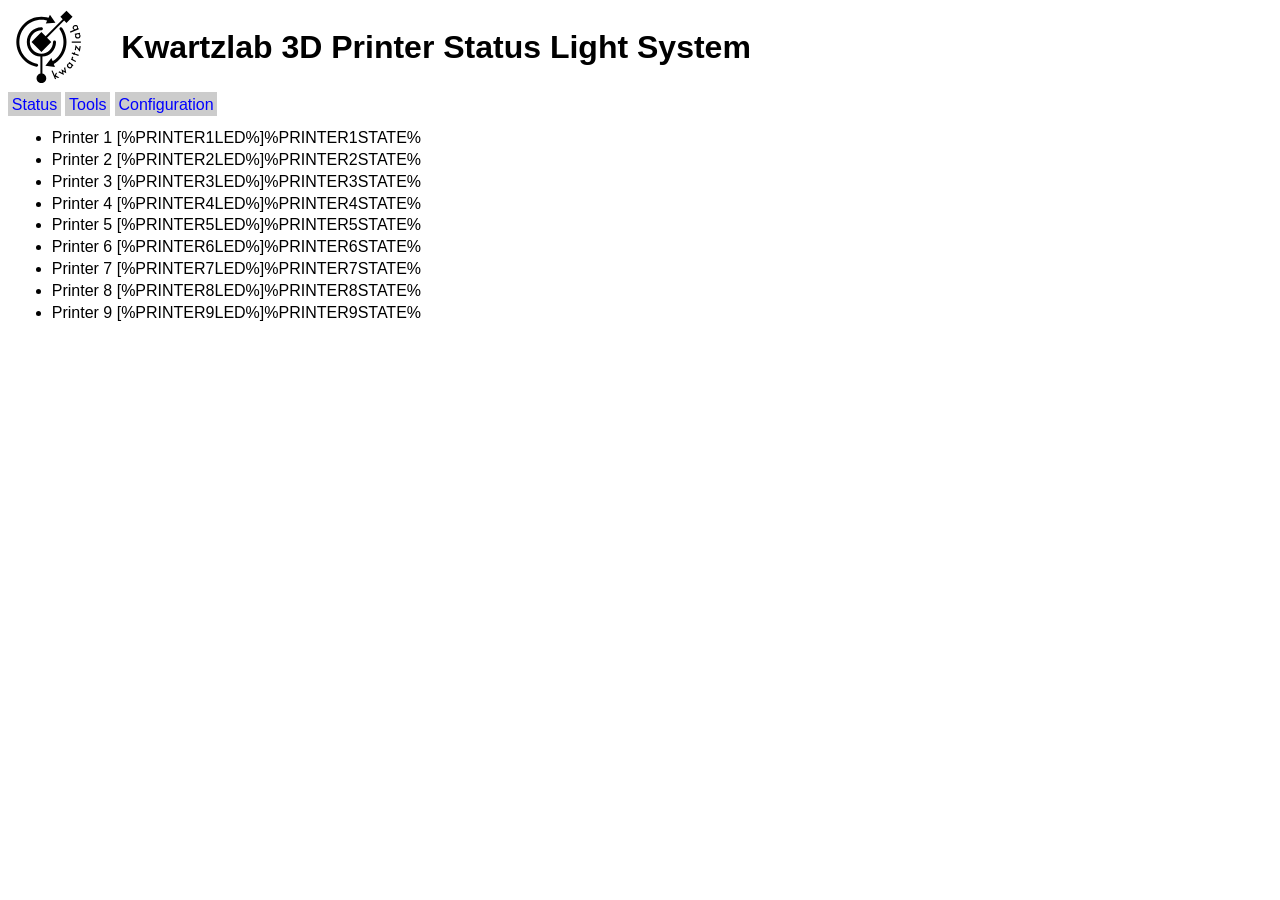
<file: firmware/Kwartzlab3DPSL/data/index.html>
<!doctype html>
<html lang="en">
 <head>
  <meta charset="UTF-8">
  <title>Kwartzlab 3D Printer Status Lights</title>
  <link href="3dpsl.css" rel="stylesheet">
 </head>
 <body>
  <div class="header">
   <img src="logo.svg" style="width: 2cm; height: 2cm;" alt="Kwartzlab Logo">
   <h1>Kwartzlab 3D Printer Status Light System</h1>
  </div>
  <div class="toolbar">
   <a href="index.html">Status</a>
   <a href="tools.html">Tools</a>
   <a href="config.html">Configuration</a>
   <ul>
	<li>Printer 1 [%PRINTER1LED%]%PRINTER1STATE%</li>
	<li>Printer 2 [%PRINTER2LED%]%PRINTER2STATE%</li>
	<li>Printer 3 [%PRINTER3LED%]%PRINTER3STATE%</li>
	<li>Printer 4 [%PRINTER4LED%]%PRINTER4STATE%</li>
	<li>Printer 5 [%PRINTER5LED%]%PRINTER5STATE%</li>
	<li>Printer 6 [%PRINTER6LED%]%PRINTER6STATE%</li>
	<li>Printer 7 [%PRINTER7LED%]%PRINTER7STATE%</li>
	<li>Printer 8 [%PRINTER8LED%]%PRINTER8STATE%</li>
	<li>Printer 9 [%PRINTER9LED%]%PRINTER9STATE%</li>
   </ul>
  </div>
 </body>
</html>
</file>
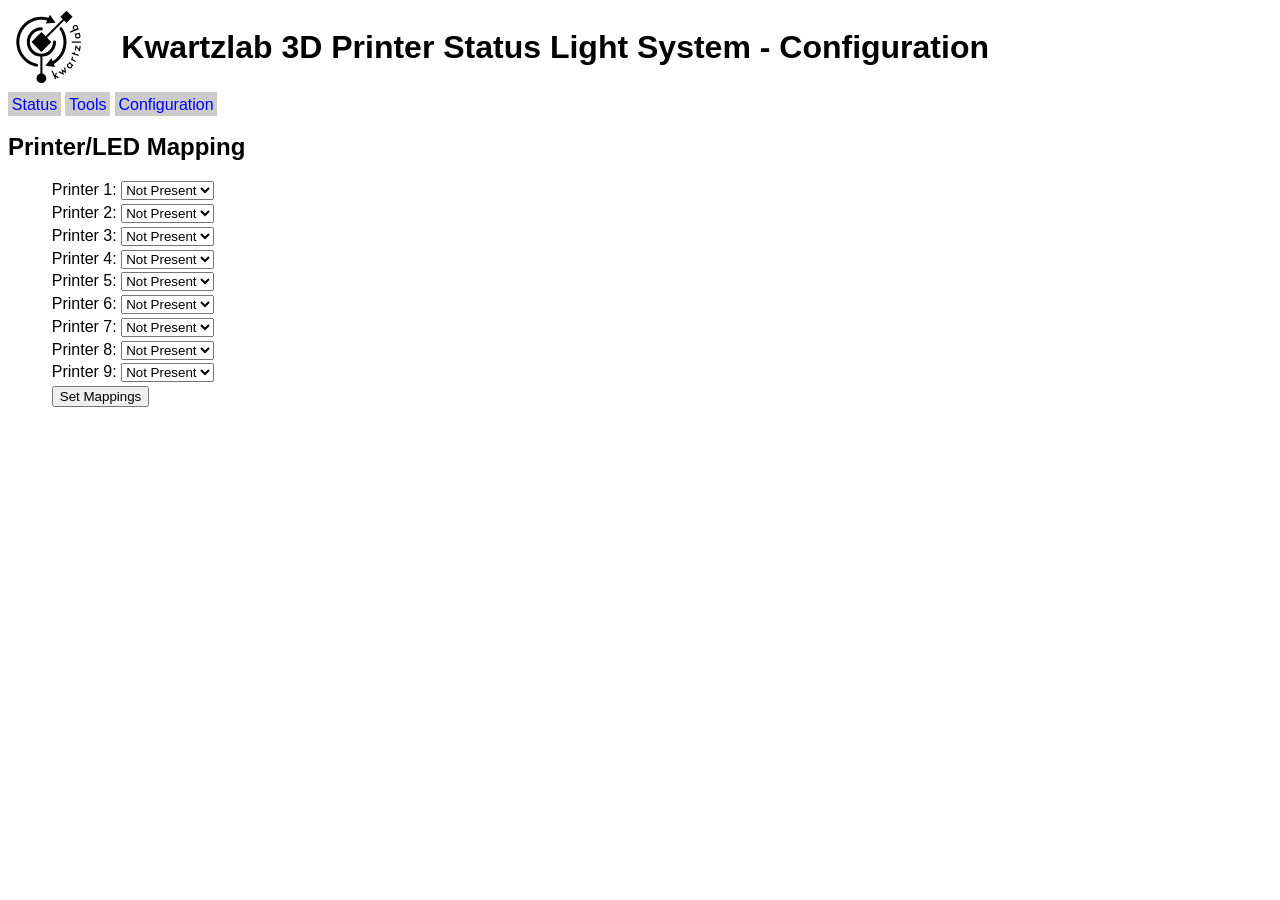
<file: firmware/Kwartzlab3DPSL/data/config.html>
<!doctype html>
<html lang="en">
 <head>
  <meta charset="UTF-8">
  <title>Kwartzlab 3D Printer Status Lights</title>
  <link href="3dpsl.css" rel="stylesheet">
 </head>
 <body>
  <div class="header">
   <img src="logo.svg" style="width: 2cm; height: 2cm;" alt="Kwartzlab Logo">
   <h1>Kwartzlab 3D Printer Status Light System - Configuration</h1>
  </div>
  <div class="toolbar">
    <a href="index.html">Status</a>
	<a href="tools.html">Tools</a>
	<a href="config.html">Configuration</a>
  </div>
  
  <h2>Printer/LED Mapping</h2>
  <form method="post" action="/mappings.action">
   <ul style="list-style: none;">
    <li>Printer 1:
     <select name="printer1">
 	  <option value="0" %PRINTER1LED0%>Not Present</option>
      <option value="1" %PRINTER1LED1%>LED 1</option>
 	  <option value="2" %PRINTER1LED2%>LED 2</option>
      <option value="3" %PRINTER1LED3%>LED 3</option>
 	  <option value="4" %PRINTER1LED4%>LED 4</option>
      <option value="5" %PRINTER1LED5%>LED 5</option>
 	  <option value="6" %PRINTER1LED6%>LED 6</option>
      <option value="7" %PRINTER1LED7%>LED 7</option>
 	  <option value="8" %PRINTER1LED8%>LED 8</option>
      <option value="9" %PRINTER1LED9%>LED 9</option>
     </select>
    </li>
    <li>Printer 2:
     <select name="printer2">
 	  <option value="0" %PRINTER2LED0%>Not Present</option>
      <option value="1" %PRINTER2LED1%>LED 1</option>
 	  <option value="2" %PRINTER2LED2%>LED 2</option>
      <option value="3" %PRINTER2LED3%>LED 3</option>
 	  <option value="4" %PRINTER2LED4%>LED 4</option>
      <option value="5" %PRINTER2LED5%>LED 5</option>
 	  <option value="6" %PRINTER2LED6%>LED 6</option>
      <option value="7" %PRINTER2LED7%>LED 7</option>
 	  <option value="8" %PRINTER2LED8%>LED 8</option>
      <option value="9" %PRINTER2LED9%>LED 9</option>
     </select>
    </li>
    <li>Printer 3:
     <select name="printer3">
 	  <option value="0">Not Present</option>
 	  <option value="0" %PRINTER3LED0%>Not Present</option>
      <option value="1" %PRINTER3LED1%>LED 1</option>
 	  <option value="2" %PRINTER3LED2%>LED 2</option>
      <option value="3" %PRINTER3LED3%>LED 3</option>
 	  <option value="4" %PRINTER3LED4%>LED 4</option>
      <option value="5" %PRINTER3LED5%>LED 5</option>
 	  <option value="6" %PRINTER3LED6%>LED 6</option>
      <option value="7" %PRINTER3LED7%>LED 7</option>
 	  <option value="8" %PRINTER3LED8%>LED 8</option>
      <option value="9" %PRINTER3LED9%>LED 9</option>
     </select>
    </li>
    <li>Printer 4:
     <select name="printer4">
 	  <option value="0" %PRINTER4LED0%>Not Present</option>
      <option value="1" %PRINTER4LED1%>LED 1</option>
 	  <option value="2" %PRINTER4LED2%>LED 2</option>
      <option value="3" %PRINTER4LED3%>LED 3</option>
 	  <option value="4" %PRINTER4LED4%>LED 4</option>
      <option value="5" %PRINTER4LED5%>LED 5</option>
 	  <option value="6" %PRINTER4LED6%>LED 6</option>
      <option value="7" %PRINTER4LED7%>LED 7</option>
 	  <option value="8" %PRINTER4LED8%>LED 8</option>
      <option value="9" %PRINTER4LED9%>LED 9</option>
     </select>
    </li>
    <li>Printer 5:
     <select name="printer5">
 	  <option value="0" %PRINTER5LED0%>Not Present</option>
      <option value="1" %PRINTER5LED1%>LED 1</option>
 	  <option value="2" %PRINTER5LED2%>LED 2</option>
      <option value="3" %PRINTER5LED3%>LED 3</option>
 	  <option value="4" %PRINTER5LED4%>LED 4</option>
      <option value="5" %PRINTER5LED5%>LED 5</option>
 	  <option value="6" %PRINTER5LED6%>LED 6</option>
      <option value="7" %PRINTER5LED7%>LED 7</option>
 	  <option value="8" %PRINTER5LED8%>LED 8</option>
      <option value="9" %PRINTER5LED9%>LED 9</option>
     </select>
    </li>
    <li>Printer 6:
     <select name="printer6">
 	  <option value="0" %PRINTER6LED0%>Not Present</option>
      <option value="1" %PRINTER6LED1%>LED 1</option>
 	  <option value="2" %PRINTER6LED2%>LED 2</option>
      <option value="3" %PRINTER6LED3%>LED 3</option>
 	  <option value="4" %PRINTER6LED4%>LED 4</option>
      <option value="5" %PRINTER6LED5%>LED 5</option>
 	  <option value="6" %PRINTER6LED6%>LED 6</option>
      <option value="7" %PRINTER6LED7%>LED 7</option>
 	  <option value="8" %PRINTER6LED8%>LED 8</option>
      <option value="9" %PRINTER6LED9%>LED 9</option>
     </select>
    </li>
    <li>Printer 7:
     <select name="printer7">
 	  <option value="0" %PRINTER7LED0%>Not Present</option>
      <option value="1" %PRINTER7LED1%>LED 1</option>
 	  <option value="2" %PRINTER7LED2%>LED 2</option>
      <option value="3" %PRINTER7LED3%>LED 3</option>
 	  <option value="4" %PRINTER7LED4%>LED 4</option>
      <option value="5" %PRINTER7LED5%>LED 5</option>
 	  <option value="6" %PRINTER7LED6%>LED 6</option>
      <option value="7" %PRINTER7LED7%>LED 7</option>
 	  <option value="8" %PRINTER7LED8%>LED 8</option>
      <option value="9" %PRINTER7LED9%>LED 9</option>
     </select>
    </li>
    <li>Printer 8:
     <select name="printer8">
 	  <option value="0" %PRINTER8LED0%>Not Present</option>
      <option value="1" %PRINTER8LED1%>LED 1</option>
 	  <option value="2" %PRINTER8LED2%>LED 2</option>
      <option value="3" %PRINTER8LED3%>LED 3</option>
 	  <option value="4" %PRINTER8LED4%>LED 4</option>
      <option value="5" %PRINTER8LED5%>LED 5</option>
 	  <option value="6" %PRINTER8LED6%>LED 6</option>
      <option value="7" %PRINTER8LED7%>LED 7</option>
 	  <option value="8" %PRINTER8LED8%>LED 8</option>
      <option value="9" %PRINTER8LED9%>LED 9</option>
     </select>
    </li>
    <li>Printer 9:
     <select name="printer9">
 	  <option value="0" %PRINTER9LED0%>Not Present</option>
      <option value="1" %PRINTER9LED1%>LED 1</option>
 	  <option value="2" %PRINTER9LED2%>LED 2</option>
      <option value="3" %PRINTER9LED3%>LED 3</option>
 	  <option value="4" %PRINTER9LED4%>LED 4</option>
      <option value="5" %PRINTER9LED5%>LED 5</option>
 	  <option value="6" %PRINTER9LED6%>LED 6</option>
      <option value="7" %PRINTER9LED7%>LED 7</option>
 	  <option value="8" %PRINTER9LED8%>LED 8</option>
      <option value="9" %PRINTER9LED9%>LED 9</option>
     </select>
    </li>
    <li><button type="submit">Set Mappings</button></li>
   </ul>
  </form>
 </body>
</html>
</file>
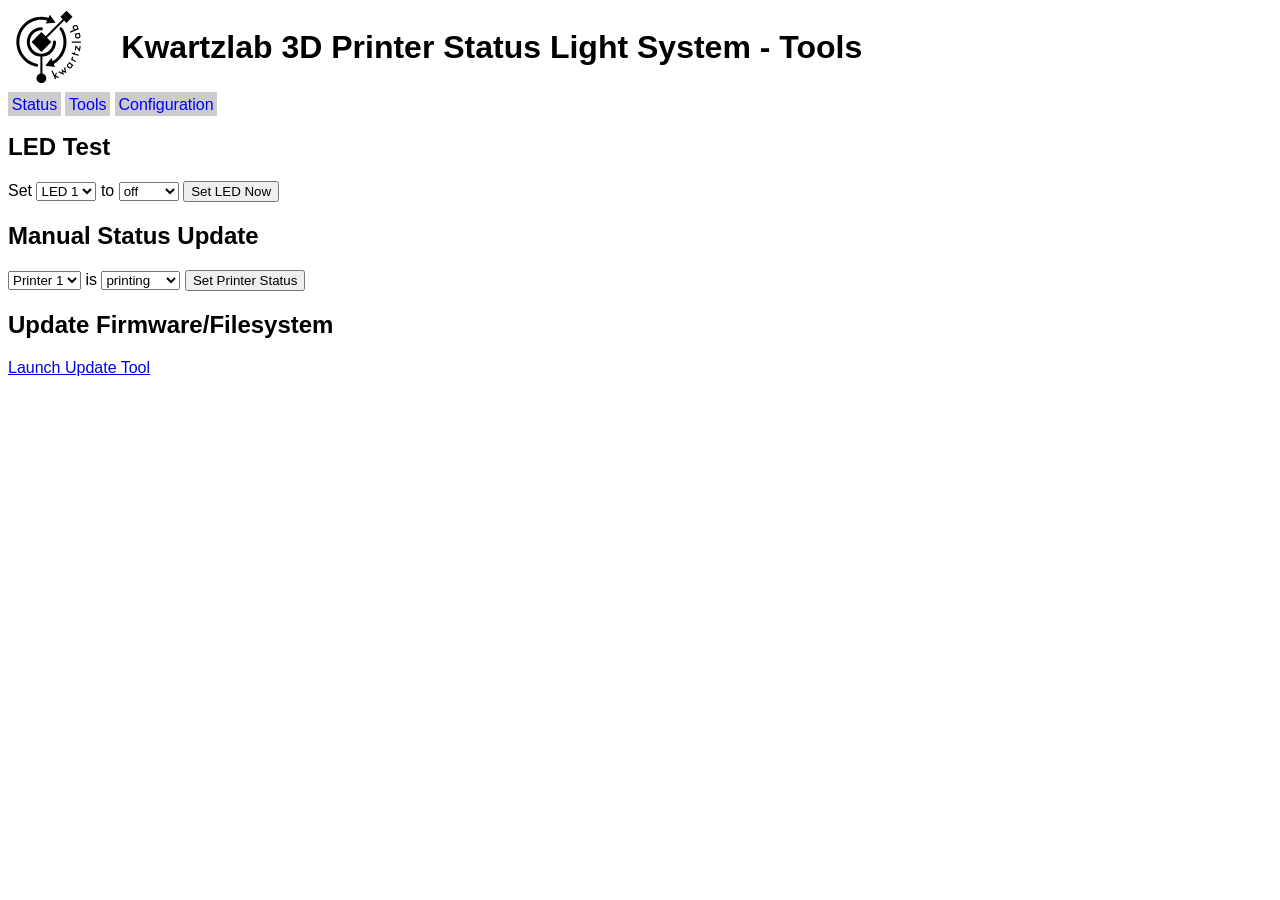
<file: firmware/Kwartzlab3DPSL/data/tools.html>
<!doctype html>
<html lang="en">
 <head>
  <meta charset="UTF-8">
  <title>Kwartzlab 3D Printer Status Lights</title>
  <link href="3dpsl.css" rel="stylesheet">
 </head>
 <body>
  <div class="header">
   <img src="logo.svg" style="width: 2cm; height: 2cm;" alt="Kwartzlab Logo">
   <h1>Kwartzlab 3D Printer Status Light System - Tools</h1>
  </div>
  <div class="toolbar">
    <a href="index.html">Status</a>
	<a href="tools.html">Tools</a>
	<a href="config.html">Configuration</a>
  </div>
  
  <h2>LED Test</h2>
  <form method="post" action="/ledtest.action">
   Set 
   <select name="led">
    <option value="1">LED 1</option>
    <option value="2">LED 2</option>
    <option value="3">LED 3</option>
    <option value="4">LED 4</option>
    <option value="5">LED 5</option>
    <option value="6">LED 6</option>
    <option value="7">LED 7</option>
    <option value="8">LED 8</option>
    <option value="9">LED 9</option>
   </select>
   to
   <select name="colour">
    <option value="0,0,0">off</option>
    <option value="255,0,0">red</option>
    <option value="0,255,0">green</option>
    <option value="0,0,255">blue</option>
    <option value="255,255,0">yellow</option>
    <option value="0,255,255">teal</option>
    <option value="255,0,255">purple</option>
    <option value="255,255,255">white</option>
   </select>
   <button type="submit">Set LED Now</button>
  </form>
  
  <h2>Manual Status Update</h2>
  <form method="post" action="/manualupdate.action">
   <select name="printer">
    <option value="1">Printer 1</option>
    <option value="2">Printer 2</option>
    <option value="3">Printer 3</option>
    <option value="4">Printer 4</option>
    <option value="5">Printer 5</option>
    <option value="6">Printer 6</option>
    <option value="7">Printer 7</option>
    <option value="8">Printer 8</option>
    <option value="9">Printer 9</option>
   </select>
   is
   <select name="status">
    <option value="printing">printing</option>
    <option value="cancelled">cancelled</option>
    <option value="done">done</option>
	<option value="paused">paused</option>
	<option value="error">error</option>
    <option value="claimed">claimed</option>
   </select>
   <button type="submit">Set Printer Status</button>
  </form>
  <h2>Update Firmware/Filesystem</h2>
  <a href="/update">Launch Update Tool</a>
 </body>
</html>
</file>
<file: firmware/Kwartzlab3DPSL/data/3dpsl.css>
body {
	font-family: futura, sans-serif;
}

.header {
	display: flex;
	align-items: center;
	gap: 1cm;
}

.toolbar {
	margin-top: 2mm;
}

.toolbar a {
	color: #00f;
	background-color: #ccc;
	padding: 1mm;
	text-decoration: none;
}

li {
	margin: 1mm;
}
</file>
